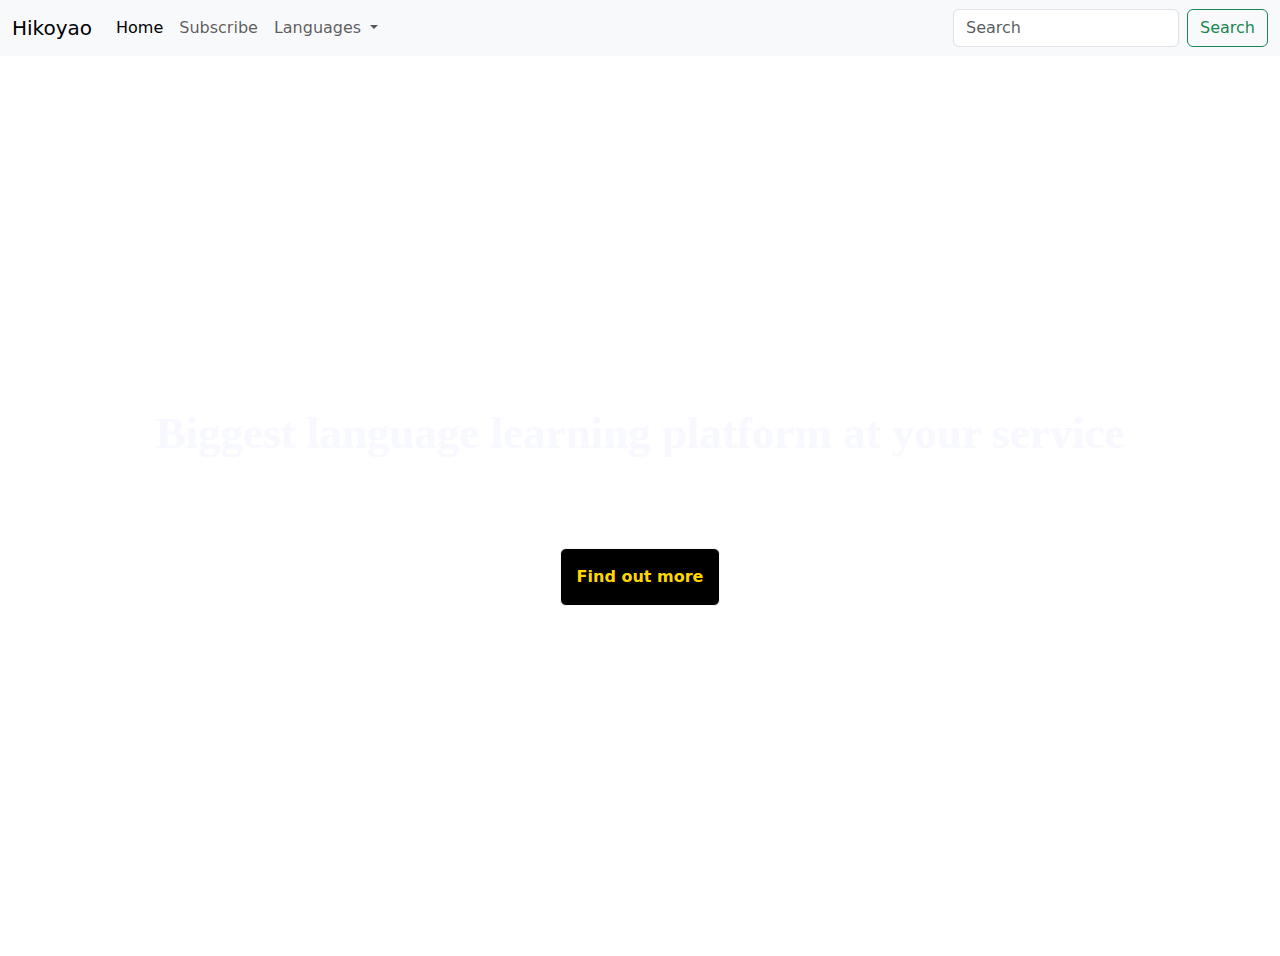
<file: landPgBootweb.html>
<!DOCTYPE html>
<html>
<head>
	<link rel="stylesheet" type="text/css" href="bootweb.css">
	<link rel="stylesheet" type="text/css" href="https://cdn.jsdelivr.net/npm/bootstrap@5.3.3/dist/css/bootstrap.min.css">
	<title> Subscribe- Hikoyao</title>
</head>
<body>
	<nav class="navbar navbar-expand-lg bg-body-tertiary">
  <div class="container-fluid">
    <a class="navbar-brand" href="bweb.html">Hikoyao</a>
    <button class="navbar-toggler" type="button" data-bs-toggle="collapse" data-bs-target="#navbarSupportedContent" aria-controls="navbarSupportedContent" aria-expanded="false" aria-label="Toggle navigation">
      <span class="navbar-toggler-icon"></span>
    </button>
    <div class="collapse navbar-collapse" id="navbarSupportedContent">
      <ul class="navbar-nav me-auto mb-2 mb-lg-0">
        <li class="nav-item">
          <a class="nav-link active" aria-current="page" href="bweb.html">Home</a>
        </li>
        <li class="nav-item">
          <a class="nav-link" href="landPgBootweb.html">Subscribe</a>
        </li>
        <li class="nav-item dropdown">
          <a class="nav-link dropdown-toggle" href="#" role="button" data-bs-toggle="dropdown" aria-expanded="false">
            Languages
          </a>
          <ul class="dropdown-menu">
            <li><a class="dropdown-item" href="#">French</a></li>
            <li><a class="dropdown-item" href="#">Spanish</a></li>
            <li><hr class="dropdown-divider"></li>
            <li><a class="dropdown-item" href="#">Learning guidance</a></li>
          </ul>
        </li>
              </ul>
      <form class="d-flex" role="search">
        <input class="form-control me-2" type="search" placeholder="Search" aria-label="Search">
        <button class="btn btn-outline-success" type="submit">Search</button>
      </form>
    </div>
  </div>
</nav>
<div class="container d-flex align-items-center h-100 justify-content-center">
  <div class="row">
    <header class= "text-center col-12" >
	<h1 id="landmainh"> Biggest language learning platform at your service </h1> 
</header >
<div class="forGap col-12"></div>
<section class="text-center col-12"  >
	<button id="findbtn" type="button" class="btn btn-primary"> Find out more </button> </section>
  </div>
</div>
<script src="https://cdn.jsdelivr.net/npm/@popperjs/core@2.11.8/dist/umd/popper.min.js" integrity="sha384-I7E8VVD/ismYTF4hNIPjVp/Zjvgyol6VFvRkX/vR+Vc4jQkC+hVqc2pM8ODewa9r" crossorigin="anonymous"></script>
<script src="https://cdn.jsdelivr.net/npm/bootstrap@5.3.3/dist/js/bootstrap.min.js" integrity="sha384-0pUGZvbkm6XF6gxjEnlmuGrJXVbNuzT9qBBavbLwCsOGabYfZo0T0to5eqruptLy" crossorigin="anonymous"></script>
</body>
</html>
</file>
<file: bootweb.css>
body, html{
	width: 100%;
  height: 100%;
    background: url(https://wallpapergod.com/images/hd/beige-brown-aesthetic-3872X2592-wallpaper-o8cbypmvjyr34qgf.webp) no-repeat center center fixed; 
  -webkit-background-size: cover;
  -moz-background-size: cover;
  -o-background-size: cover;
  background-size: cover;
}

#hd1{

font-family: "Vollkorn", serif;
    font-weight: bold;
  font-style: normal;
  color: ghostwhite;
  letter-spacing: 0.5rem;
}

#hd2{

font-family: "Vollkorn", serif;
    font-weight: bold;
  font-style: normal;
  color: gold;

}

.border {
  padding: 1rem;
}

#hd3{

font-family: "Vollkorn", serif;
    font-style: normal;
  color: ghostwhite;
  letter-spacing: 0.5rem;

}

.forGap {
  height: 5rem;
}

.GapP1 {
  height: 3rem;
}

#findbtn{
padding: 1rem;
border-color: ghostwhite;
font-weight: 700;
color: gold;
background-color: black;
}

#findbtn:hover{
  border-color: gold;
}

#carouselExample {
   width:250px;
   height:280px;

 }

 .carL1 {
  display: flex;
  flex-wrap: wrap;
 }

 #img1{
  width: 350px;
  height: 240px;
 }

  #img2{
  width: 350px;
  height: 240px;
 }

  #img3{
  width: 350px;
  height: 240px;
 }

 #landmainh{
  font-family: "Vollkorn", serif;
    font-weight: bold;
  font-style: normal;
  color: ghostwhite;
  font-size: 5vh;
  }
</file>
